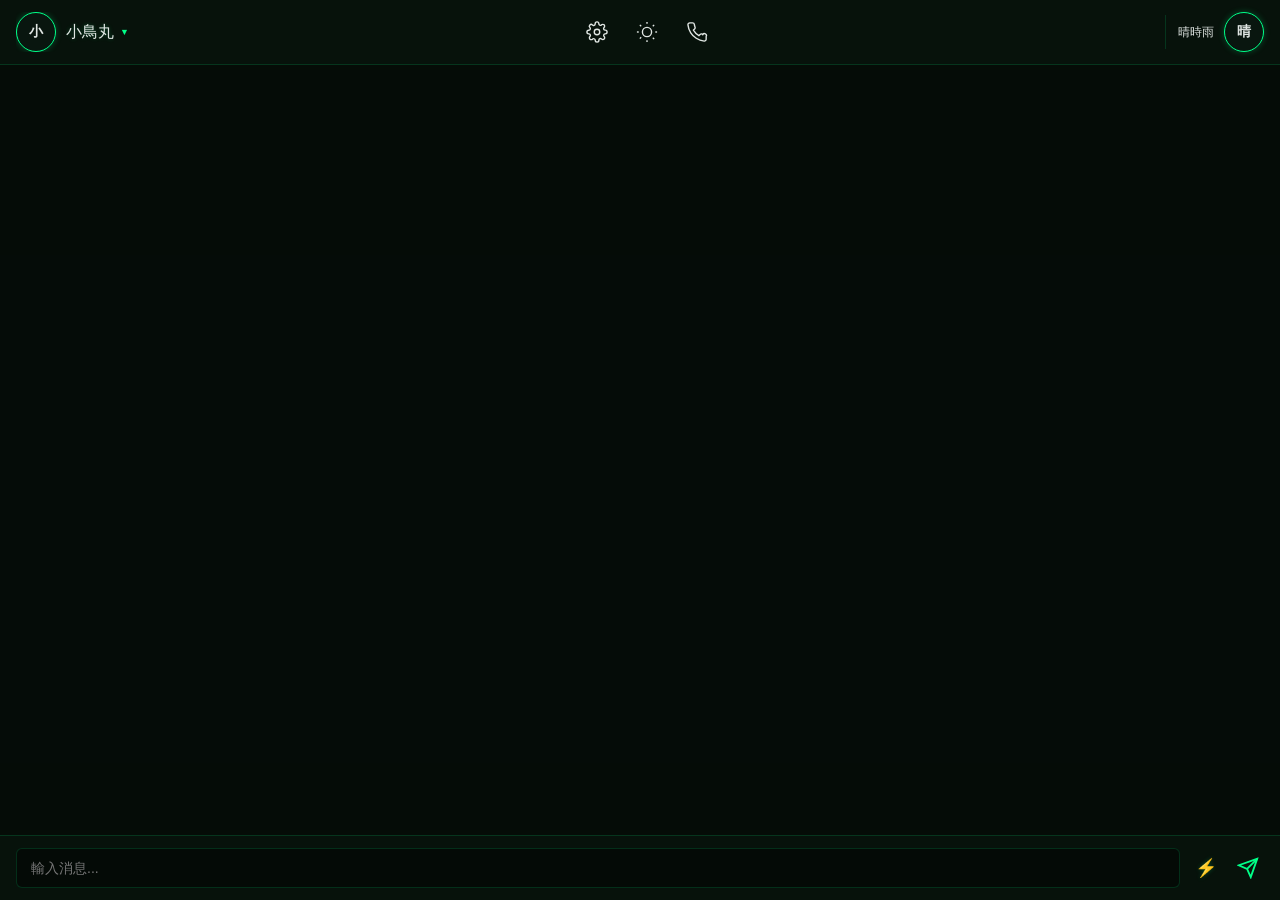
<file: index.html>
<!DOCTYPE html>
<html lang="zh-CN">
<head>
    <meta charset="UTF-8">
    <meta name="viewport" content="width=device-width, initial-scale=1.0, maximum-scale=1.0, user-scalable=no">
    <title>Private Chat - Config Pro Dashboard</title>
    <!-- 引入獨立的 CSS 樣式表 -->
    <link rel="stylesheet" href="style.css">
</head>
<body>

<input type="file" id="hiddenFileInput" accept="image/*" style="display: none;">
<input type="file" id="bgImageFileInput" accept="image/*" style="display: none;" onchange="handleBgImageSelect(event)">
<input type="file" id="jsonFileInput" accept=".json" style="display: none;" onchange="handleJsonImport(event)">

<div class="chat-container" id="mainChatWindow">

    <!-- 頂欄 (防呆包覆：點擊整條任何無按鈕處皆可開啟設定) -->
    <div class="chat-header" id="chatHeaderBar" onclick="openPrefPanel()">
        <div class="header-left" onclick="event.stopPropagation(); editOtherName()">
            <div class="avatar-box" id="headerOtherAvatar" onclick="event.stopPropagation(); editOtherAvatar()">小</div>
            <div class="header-title-wrap">
                <span class="header-title" id="chatTitle">小鳥丸</span>
                <span class="arrow-down">▼</span>
            </div>
        </div>
        
        <div class="header-center-actions">
            <div class="icon-svg-btn" onclick="event.stopPropagation(); openPrefPanel()" title="配置設定">
                <svg viewBox="0 0 24 24" fill="none" stroke="currentColor" stroke-width="1.5" stroke-linecap="round" stroke-linejoin="round">
                    <circle cx="12" cy="12" r="3"></circle>
                    <path d="M19.4 15a1.65 1.65 0 0 0 .33 1.82l.06.06a2 2 0 1 1-2.83 2.83l-.06-.06a1.65 1.65 0 0 0-1.82-.33 1.65 1.65 0 0 0-1 1.51V21a2 2 0 0 1-4 0v-.09A1.65 1.65 0 0 0 9 19.4a1.65 1.65 0 0 0-1.82.33l-.06.06a2 2 0 1 1-2.83-2.83l.06-.06a1.65 1.65 0 0 0 .33-1.82 1.65 1.65 0 0 0-1.51-1H3a2 2 0 0 1 0-4h.09A1.65 1.65 0 0 0 4.6 9a1.65 1.65 0 0 0-.33-1.82l-.06-.06a2 2 0 1 1 2.83-2.83l.06.06a1.65 1.65 0 0 0 1.82.33H9a1.65 1.65 0 0 0 1-1.51V3a2 2 0 0 1 4 0v.09a1.65 1.65 0 0 0 1 1.51 1.65 1.65 0 0 0 1.82-.33l.06-.06a2 2 0 1 1 2.83 2.83l-.06.06a1.65 1.65 0 0 0-.33 1.82V9a1.65 1.65 0 0 0 1.51 1H21a2 2 0 0 1 0 4h-.09a1.65 1.65 0 0 0-1.51 1z"></path>
                </svg>
            </div>
            <div class="icon-svg-btn" onclick="event.stopPropagation(); toggleTheme()"><svg viewBox="0 0 24 24"><circle cx="12" cy="12" r="5"></circle><line x1="12" y1="1" x2="12" y2="3"></line><line x1="12" y1="21" x2="12" y2="23"></line><line x1="4.22" y1="4.22" x2="5.64" y2="5.64"></line><line x1="18.36" y1="18.36" x2="19.78" y2="19.78"></line><line x1="1" y1="12" x2="3" y2="12"></line><line x1="21" y1="12" x2="23" y2="12"></line><line x1="4.22" y1="19.22" x2="5.64" y2="17.78"></line><line x1="18.36" y1="5.64" x2="19.78" y2="4.22"></line></svg></div>
            <div class="icon-svg-btn" onclick="event.stopPropagation(); startCallSession()"><svg viewBox="0 0 24 24"><path d="M22 16.92v3a2 2 0 0 1-2.18 2 19.79 19.79 0 0 1-8.63-3.07 19.5 19.5 0 0 1-6-6 19.79 19.79 0 0 1-3.07-8.67A2 2 0 0 1 4.11 2h3a2 2 0 0 1 2 1.72 12.84 12.84 0 0 0 .7 2.81 2 2 0 0 1-.45 2.11L8.09 9.91a16 16 0 0 0 6 6l1.27-1.27a2 2 0 0 1 2.11-.45 12.84 12.84 0 0 0 .81.7A2 2 0 0 1 22 16.92z"></path></svg></div>
        </div>

        <div class="header-right" onclick="event.stopPropagation(); editMyName()">
            <div class="my-info-block">
                <span class="my-name" id="headerMyName">晴時雨</span>
            </div>
            <div class="avatar-box" id="headerMyAvatar" onclick="event.stopPropagation(); editMyAvatar()">晴</div>
        </div>
    </div>
    
    <!-- 訊息流 -->
    <div class="message-area" id="messageArea"></div>

    <!-- 正在輸入提示（固定在輸入框上方） -->
    <div class="typing-bar-sticky" id="typingBarSticky">
        <div class="typing-bubble-sticky">
            <span id="typingNameText">小鳥丸</span> 正在輸入中
            <div class="typing-dot"></div>
            <div class="typing-dot"></div>
            <div class="typing-dot"></div>
        </div>
    </div>

    <!-- 輸入欄 -->
    <div class="input-area">
        <input type="text" class="message-input" id="messageInput" placeholder="輸入消息..." onkeydown="if(event.keyCode==13) sendMessage()">
        <div class="force-trigger-btn" id="forceTriggerBtn" onclick="forceTriggerOtherMessage()" title="強制對方開啟新話題">⚡</div>
        <div class="bottom-action-btn" onclick="sendMessage()"><svg viewBox="0 0 24 24"><line x1="22" y1="2" x2="11" y2="13"></line><polygon points="22 2 15 22 11 13 2 9 22 2"></polygon></svg></div>
    </div>

    <!-- 配置中心面版 -->
    <div class="modal-overlay" id="prefModalOverlay" onclick="closePrefPanel()">
        <div class="pref-panel" onclick="event.stopPropagation()">
            <div class="panel-top-bar">
                <span class="panel-main-title" id="panelNavTitle">配置控制中心</span>
                <button class="panel-save-btn" onclick="closePrefPanel()">完成</button>
            </div>

            <!-- 第一層視窗 -->
            <div class="panel-view-segment active" id="segmentMainMenu">
                <div class="main-menu-list">
                    <div class="menu-nav-item" onclick="switchSegment('segmentCardManage', '字卡數據配置')">
                        <span>📥 字卡管理</span>
                        <span class="nav-arrow">＞</span>
                    </div>
                    <div class="menu-nav-item" onclick="switchSegment('segmentChatAdjust', '聊天狀態調整')">
                        <span>💬 聊天調整</span>
                        <span class="nav-arrow">＞</span>
                    </div>
                    <div class="menu-nav-item" onclick="switchSegment('segmentBgAdjust', '背景視窗調整')">
                        <span>🖼️ 背景圖調整</span>
                        <span class="nav-arrow">＞</span>
                    </div>
                </div>
            </div>

            <!-- 第二層視窗 A -->
            <div class="panel-view-segment" id="segmentCardManage">
                <div class="panel-action-toolbar">
                    <div class="toolbar-btn" onclick="navigateToLayer('segmentMainMenu', '配置控制中心')">← 返回主菜單</div>
                    <div class="toolbar-btn" onclick="selectAllCards(true)">全选</div>
                    <div class="toolbar-btn" onclick="selectAllCards(false)">取消</div>
                    <div class="toolbar-btn danger" onclick="deleteSelectedCards()">删除</div>
                </div>
                <div class="panel-body-scroll">
                    <div class="section-box">
                        <div class="section-label">字卡文本录入区</div>
                        <div class="group-row">
                            <select class="group-dropdown" id="groupDropdown">
                                <option value="預設分組">預設分組</option>
                            </select>
                            <span class="add-group-text" onclick="addNewGroup()">+ 新增分组</span>
                        </div>
                        <textarea class="import-textarea" id="importTextarea" placeholder="每行輸入句文本，換行自動分割..." oninput="checkTextareaContent()"></textarea>
                    </div>
                    <div class="loaded-cards-container" id="loadedCardsContainer"></div>
                </div>
                <div class="panel-bottom-action-bar">
                    <div class="bottom-action-btn-main highlight" onclick="triggerJsonSelect()">导入 JSON 档案</div>
                    <div class="bottom-action-btn-main" id="injectBtn" onclick="injectIntoPool()">注入新字卡</div>
                </div>
            </div>

            <!-- 第二層視窗 B -->
            <div class="panel-view-segment" id="segmentChatAdjust">
                <div class="panel-action-toolbar">
                    <div class="toolbar-btn" onclick="navigateToLayer('segmentMainMenu', '配置控制中心')">← 返回主菜單</div>
                </div>
                <div class="panel-body-scroll">
                    <div class="section-box">
                        <div class="section-label">個人與對手名稱設定</div>
                        <input type="text" class="panel-input-field" id="inputMyNameForm" placeholder="我方暱稱">
                        <input type="text" class="panel-input-field" id="inputOtherNameForm" placeholder="對方備註名稱">
                    </div>
                    <div class="section-box">
                        <div class="section-label">聊天回覆速度 (隨機範圍秒數)</div>
                        <div class="range-inputs-flex">
                            <input type="number" class="panel-input-field" id="speedMinInput" min="1" placeholder="最少秒數">
                            <span style="color:var(--text-muted); font-size:13px; padding-bottom:12px;">至</span>
                            <input type="number" class="panel-input-field" id="speedMaxInput" min="1" placeholder="最多秒數">
                            <span style="color:var(--text-muted); font-size:13px; padding-bottom:12px;">秒</span>
                        </div>
                    </div>
                    <div class="section-box switch-row">
                        <div>
                            <div style="font-size: 14px; font-weight: bold; margin-bottom: 2px;">允許對方主動發送訊息</div>
                            <div style="font-size: 11px; color: var(--text-muted);">開啟後，無對話時對方會定時主動找話題</div>
                        </div>
                        <label class="switch-container">
                            <input type="checkbox" id="allowInitiativeSwitch" onchange="toggleInitiativeSubfields()">
                            <span class="switch-slider"></span>
                        </label>
                    </div>
                    <div class="section-box" id="initiativeTimeSubfield" style="display: none;">
                        <div class="section-label">主動發送時間限制 (分鐘)</div>
                        <div class="range-inputs-flex">
                            <span style="color:var(--text-muted); font-size:13px; padding-bottom:12px;">最多在</span>
                            <input type="number" class="panel-input-field" id="initiativeMinutesInput" min="1" step="1" value="5" placeholder="分鐘數">
                            <span style="color:var(--text-muted); font-size:13px; padding-bottom:12px;">分鐘之內主動發送</span>
                        </div>
                    </div>
                    <div class="section-box">
                        <button class="toolbar-btn" style="width:100%; padding:12px; font-weight:bold; color:var(--accent-green);" onclick="saveChatAdjustSettings()">同步保存上述聊天配置</button>
                    </div>
                    <div class="section-box">
                        <div class="section-label">對話模擬數據</div>
                        <button class="toolbar-btn danger" style="width:100%; padding:10px;" onclick="clearChatLogs()">清除當前全螢幕聊天紀錄</button>
                    </div>
                </div>
            </div>

            <!-- 第二層視窗 C -->
            <div class="panel-view-segment" id="segmentBgAdjust">
                <div class="panel-action-toolbar">
                    <div class="toolbar-btn" onclick="navigateToLayer('segmentMainMenu', '配置控制中心')">← 返回主菜單</div>
                </div>
                <div class="panel-body-scroll">
                    <div class="section-box">
                        <div class="section-label">視窗主背景圖片</div>
                        <div class="bg-preview-box" id="bgPreviewContainer">暫無自訂背景圖</div>
                        <button class="toolbar-btn" style="width:100%; padding:10px; margin-bottom:12px;" onclick="triggerBgSelect()">上傳並套用新背景圖片</button>
                        <button class="toolbar-btn danger" style="width:100%; padding:10px;" onclick="resetBgImage()">還原預設純黑底色</button>
                    </div>
                </div>
            </div>
        </div>
    </div>

    <!-- 全螢幕大通話畫面 -->
    <div class="full-call-screen" id="fullCallScreen">
        <div class="full-call-center">
            <div class="full-call-avatar" id="fullCallAvatar"></div>
            <div class="full-call-name" id="fullCallName">小鳥丸</div>
            <div class="full-call-timer" id="fullCallTimer">等待接聽...</div>
        </div>
        <div class="full-call-actions" id="fullCallActionsArea">
            <button class="round-action-btn btn-hangup" onclick="hangupCall()">
                <svg viewBox="0 0 24 24" style="transform: rotate(135deg);"><path d="M20.01 15.38c-1.23 0-2.42-.2-3.53-.57a.988.988 0 0 0-1.01.24l-2.2 2.2a15.045 15.045 0 0 1-6.59-6.59l2.2-2.2c.28-.28.36-.67.25-1.02A11.36 11.36 0 0 1 8.5 4c0-.55-.45-1-1-1H4c-.55 0-1 .45-1 1 0 9.39 7.61 17 17 17 .55 0 1-.45 1-1v-3.59c0-.55-.45-1-1-1z"/></svg>
            </button>
        </div>
    </div>
</div>

<!-- 引入獨立的 JavaScript 邏輯 -->
<script src="script.js"></script>
</body>
</html>
</file>
<file: style.css>
/* 核心賽博與現代黑綠美學 */
:root {
    --bg-color: #030705;         
    --chat-bg: #050C08;          
    --header-bg: #07120B; 
    --text-main: #E0E6E3;        
    --text-muted: #527363;       
    --bubble-me: rgba(13, 42, 29, 0.7);        
    --bubble-other: rgba(20, 24, 22, 0.8);     
    --accent-green: #00FF88;     
    --accent-glow: rgba(0, 255, 136, 0.25);
    --hangup-red: #FF4444;       
    --border-color: rgba(0, 255, 136, 0.15);
    
    /* 控制面板專用 */
    --panel-bg: #050B08;
    --panel-card-bg: rgba(10, 24, 16, 0.85);
    --panel-btn-gray: #0D1F16;
    --panel-border: rgba(0, 255, 136, 0.2);
}

.light-theme {
    --bg-color: #E6ECE8;
    --chat-bg: #F0F5F2;
    --header-bg: #FFFFFF;
    --text-main: #1A2621;
    --text-muted: #708A7E;
    --bubble-me: #C2EAD4;
    --bubble-other: #E2E8E5;
    --accent-green: #00A859;
    --accent-glow: rgba(0, 168, 89, 0.15);
    --hangup-red: #D93838;
    --border-color: rgba(0, 168, 89, 0.15);
    
    --panel-bg: #FFFFFF;
    --panel-card-bg: #F3F7F5;
    --panel-btn-gray: #E2EAE5;
    --panel-border: rgba(0, 168, 89, 0.2);
}

* {
    box-sizing: border-box;
    margin: 0;
    padding: 0;
    font-family: 'SF Pro Text', -apple-system, BlinkMacSystemFont, sans-serif;
    color: var(--text-main);
    transition: none !important; 
    -webkit-tap-highlight-color: transparent; 
}

body, html {
    background-color: var(--bg-color);
    width: 100%;
    height: 100%;
    overflow: hidden;
    position: relative;
}

.chat-container {
    width: 100%;
    height: 100%;
    background-color: var(--chat-bg);
    background-size: cover;
    background-position: center;
    background-repeat: no-repeat;
    position: relative;
    display: flex;
    flex-direction: column;
}

/* 頂欄 (整條具備點擊判定，防呆升級) */
.chat-header {
    height: 65px;
    background-color: var(--header-bg);
    border-bottom: 1px solid var(--border-color);
    display: flex;
    justify-content: space-between;
    align-items: center;
    padding: 0 16px;
    z-index: 2000; 
    position: relative;
    cursor: pointer;
}

.header-left { display: flex; align-items: center; gap: 10px; max-width: 40%; overflow: hidden; }

.avatar-box {
    width: 40px;
    height: 40px;
    border: 1px solid var(--accent-green);
    box-shadow: 0 0 6px var(--accent-glow);
    display: flex;
    justify-content: center;
    align-items: center;
    font-weight: bold;
    font-size: 14px;
    background-size: cover;
    background-position: center;
    background-color: #09160F;
    border-radius: 50%;
    flex-shrink: 0;
}

.header-title-wrap { display: flex; align-items: center; gap: 6px; overflow: hidden; }
.header-title { font-size: 16px; font-weight: 500; text-shadow: 0 0 4px var(--accent-glow); white-space: nowrap; overflow: hidden; text-overflow: ellipsis; }
.arrow-down { font-size: 9px; color: var(--accent-green); flex-shrink: 0; }

.header-center-actions { display: flex; align-items: center; gap: 16px; z-index: 2100; }
.icon-svg-btn { background: none; border: none; padding: 6px; display: flex; justify-content: center; align-items: center; cursor: pointer; }
.icon-svg-btn svg { width: 22px; height: 22px; stroke: var(--text-main); stroke-width: 1.5; fill: none; }

.header-right { display: flex; align-items: center; gap: 10px; border-left: 1px solid var(--border-color); padding-left: 12px; height: 34px; max-width: 40%; }
.my-info-block { display: flex; flex-direction: column; align-items: flex-end; justify-content: center; overflow: hidden; }
.my-name { font-size: 12px; white-space: nowrap; overflow: hidden; text-overflow: ellipsis; }

/* 訊息流 */
.message-area {
    flex: 1;
    padding: 16px;
    overflow-y: auto;
    display: flex;
    flex-direction: column;
    gap: 16px;
    -webkit-overflow-scrolling: touch; 
    background-color: rgba(5, 12, 8, 0.2); 
    position: relative;
    z-index: 1;
}

.message-row { display: flex; align-items: flex-start; gap: 12px; max-width: 85%; }
.message-row.other { align-self: flex-start; }
.message-row.me { align-self: flex-end; flex-direction: row-reverse; }
.message-row.system-log { align-self: center; max-width: 100%; }

.system-log-text {
    background-color: rgba(0, 255, 136, 0.05);
    border: 1px solid rgba(0, 255, 136, 0.1);
    padding: 4px 14px;
    border-radius: 12px;
    font-size: 11px;
    color: var(--text-muted);
}

.msg-avatar { width: 36px; height: 36px; font-size: 13px; border-radius: 50%; }
.message { padding: 12px 16px; border-radius: 8px; font-size: 14px; line-height: 1.6; word-wrap: break-word; }
.message.other { background-color: var(--bubble-other); border-left: 3px solid var(--accent-green); } 
.message.me { background-color: var(--bubble-me); border-right: 3px solid var(--accent-green); }

/* 「正在輸入中...」精準固定在打字欄上方 */
.typing-bar-sticky {
    display: none; 
    width: 100%;
    background-color: rgba(5, 12, 8, 0.85);
    backdrop-filter: blur(4px);
    padding: 8px 16px;
    border-top: 1px solid rgba(0, 255, 136, 0.08);
    z-index: 5;
    animation: fadeIn 0.15s ease;
}
.typing-bubble-sticky {
    display: flex;
    align-items: center;
    gap: 5px;
    font-size: 12px;
    color: var(--text-muted);
}
.typing-bubble-sticky span {
    color: var(--accent-green);
    font-weight: 500;
}
.typing-dot {
    width: 4px;
    height: 4px;
    background-color: var(--accent-green);
    border-radius: 50%;
    animation: blink 1.4s infinite both;
}
.typing-dot:nth-child(2) { animation-delay: .2s; }
.typing-dot:nth-child(3) { animation-delay: .4s; }

@keyframes blink {
    0% { opacity: .2; }
    20% { opacity: 1; }
    100% { opacity: .2; }
}
@keyframes fadeIn {
    from { opacity: 0; transform: translateY(3px); }
    to { opacity: 1; transform: translateY(0); }
}

/* 輸入底欄 */
.input-area {
    padding: 12px 16px;
    display: flex;
    align-items: center;
    gap: 10px;
    border-top: 1px solid var(--border-color);
    background-color: var(--header-bg);
    padding-bottom: calc(12px + env(safe-area-inset-bottom)); 
    z-index: 10;
}

.message-input { flex: 1; padding: 10px 14px; border: 1px solid var(--border-color); outline: none; background-color: rgba(0, 0, 0, 0.4); height: 40px; font-size: 14px; border-radius: 6px; }

.bottom-action-btn { background: none; border: none; cursor: pointer; display: flex; align-items: center; justify-content: center; width: 32px; height: 32px; }
.bottom-action-btn svg { width: 22px; height: 22px; stroke: var(--accent-green); stroke-width: 2; fill: none; }

.force-trigger-btn { font-size: 18px; color: var(--accent-green); filter: drop-shadow(0 0 2px var(--accent-glow)); cursor: pointer; user-select: none; text-align: center; line-height: 32px; width: 32px; height: 32px; }
.force-trigger-btn:active { transform: scale(0.85); opacity: 0.7; }

/* 設定面板 */
.modal-overlay {
    position: absolute;
    top: 0; left: 0; width: 100%; height: 100%;
    background-color: rgba(0, 0, 0, 0.85);
    backdrop-filter: blur(5px);
    z-index: 5000; 
    display: none;
    justify-content: center;
    align-items: center;
    padding: 16px;
}

.pref-panel {
    width: 100%;
    max-width: 390px;
    height: 90%;
    background-color: var(--panel-bg);
    border: 1px solid var(--panel-border);
    box-shadow: 0 0 30px rgba(0, 255, 136, 0.2);
    display: flex;
    flex-direction: column;
    border-radius: 12px;
    overflow: hidden;
}

.panel-top-bar {
    display: flex;
    justify-content: space-between;
    align-items: center;
    padding: 16px;
    background-color: rgba(0,0,0,0.3);
    border-bottom: 1px solid var(--border-color);
}
.panel-main-title { font-size: 16px; font-weight: bold; color: var(--accent-green); text-shadow: 0 0 4px var(--accent-glow); }
.panel-save-btn {
    background-color: var(--accent-green);
    border: none; padding: 6px 18px; font-size: 13px; font-weight: bold; color: #000;
    cursor: pointer; border-radius: 4px; box-shadow: 0 0 8px var(--accent-glow);
}

.panel-view-segment {
    flex: 1;
    display: none;
    flex-direction: column;
    overflow: hidden;
}
.panel-view-segment.active { display: flex; }

.main-menu-list { padding: 24px 16px; display: flex; flex-direction: column; gap: 16px; }
.menu-nav-item {
    background-color: var(--panel-btn-gray);
    border: 1px solid var(--panel-border);
    padding: 16px; border-radius: 8px; cursor: pointer;
    display: flex; justify-content: space-between; align-items: center; font-size: 15px; font-weight: 500;
}
.menu-nav-item:hover { border-color: var(--accent-green); box-shadow: 0 0 8px var(--accent-glow); }
.nav-arrow { color: var(--accent-green); font-weight: bold; }

.panel-action-toolbar { display: flex; background-color: rgba(0, 0, 0, 0.4); border-bottom: 1px solid var(--border-color); padding: 10px 16px; gap: 12px; align-items: center; }
.toolbar-btn { background-color: var(--panel-btn-gray); border: 1px solid var(--panel-border); padding: 6px 14px; font-size: 12px; border-radius: 4px; cursor: pointer; text-align: center; user-select: none; }
.toolbar-btn:hover { border-color: var(--accent-green); color: var(--accent-green); }
.toolbar-btn.danger { border-color: rgba(255,68,68,0.4); color: var(--hangup-red); }
.toolbar-btn.danger:hover { background-color: rgba(255,68,68,0.1); border-color: var(--hangup-red); }

.panel-body-scroll { flex: 1; overflow-y: auto; padding: 16px; display: flex; flex-direction: column; gap: 16px; }

.loaded-cards-container { display: flex; flex-direction: column; gap: 10px; }
.card-list-item { background-color: var(--panel-card-bg); border: 1px solid var(--panel-border); padding: 14px; display: flex; align-items: center; justify-content: space-between; border-radius: 8px; }
.card-item-left { display: flex; align-items: center; gap: 12px; flex: 1; min-width: 0; }
.card-checkbox { width: 18px; height: 18px; accent-color: var(--accent-green); flex-shrink: 0; cursor: pointer; }
.group-badge { font-size: 11px; border: 1px solid rgba(0, 255, 136, 0.4); background-color: rgba(0, 255, 136, 0.08); padding: 2px 8px; color: var(--accent-green); border-radius: 4px; white-space: nowrap; flex-shrink: 0; }
.card-item-text { font-size: 14px; word-break: break-all; text-overflow: ellipsis; white-space: nowrap; overflow: hidden; }
.card-item-del-x { color: var(--text-muted); font-size: 20px; cursor: pointer; padding: 0 6px; }
.card-item-del-x:hover { color: var(--hangup-red); }

.section-box { border: 1px solid var(--border-color); background-color: rgba(0,0,0,0.2); padding: 14px; border-radius: 8px; }
.section-label { font-size: 12px; color: var(--text-muted); margin-bottom: 10px; display: flex; justify-content: space-between; align-items: center; font-weight: bold; }
.group-row { display: flex; justify-content: space-between; align-items: center; margin-bottom: 10px; gap: 10px; }
.group-dropdown { flex: 1; padding: 8px; background-color: rgba(0,0,0,0.4); border: 1px solid var(--panel-border); outline: none; font-size: 13px; border-radius: 4px; }
.add-group-text { font-size: 12px; color: var(--accent-green); cursor: pointer; border: 1px solid rgba(0,255,136,0.3); padding: 4px 8px; border-radius: 4px; }

.import-textarea { width: 100%; height: 80px; background-color: rgba(0,0,0,0.4); border: 1px solid var(--panel-border); padding: 10px; font-size: 13px; outline: none; resize: none; border-radius: 4px; }
.panel-input-field { width: 100%; padding: 10px; background-color: rgba(0,0,0,0.4); border: 1px solid var(--panel-border); font-size: 13px; border-radius: 4px; outline: none; margin-bottom: 12px; }

.range-inputs-flex { display: flex; gap: 12px; align-items: center; }
.range-inputs-flex input { margin-bottom: 0; text-align: center; }

.switch-row { display: flex; justify-content: space-between; align-items: center; }
.switch-container { position: relative; width: 44px; height: 24px; }
.switch-container input { opacity: 0; width: 0; height: 0; }
.switch-slider { position: absolute; cursor: pointer; top: 0; left: 0; right: 0; bottom: 0; background-color: rgba(255,255,255,0.1); border: 1px solid var(--panel-border); border-radius: 24px; }
.switch-slider:before { position: absolute; content: ""; height: 16px; width: 16px; left: 3px; bottom: 3px; background-color: var(--text-muted); border-radius: 50%; }
input:checked + .switch-slider { background-color: rgba(0, 255, 136, 0.1); border-color: var(--accent-green); }
input:checked + .switch-slider:before { transform: translateX(20px); background-color: var(--accent-green); box-shadow: 0 0 6px var(--accent-glow); }

.panel-bottom-action-bar { display: flex; padding: 14px 16px; background-color: rgba(0, 0, 0, 0.5); border-top: 1px solid var(--border-color); gap: 12px; }
.bottom-action-btn-main { flex: 1; padding: 12px 0; background-color: var(--panel-btn-gray); border: 1px solid var(--panel-border); font-size: 14px; text-align: center; cursor: pointer; border-radius: 6px; font-weight: 500; }
.bottom-action-btn-main.highlight { background-color: rgba(0, 255, 136, 0.08); color: var(--accent-green); border-color: var(--accent-green); box-shadow: 0 0 10px var(--accent-glow); }
.bottom-action-btn-main.ready-inject { background-color: var(--accent-green); color: #000; font-weight: bold; box-shadow: 0 0 12px var(--accent-glow); }

.bg-preview-box { width: 100%; height: 180px; border: 1px dashed var(--panel-border); border-radius: 6px; display: flex; justify-content: center; align-items: center; font-size: 13px; color: var(--text-muted); background-size: cover; background-position: center; margin-bottom: 12px; }

/* 全螢幕大通話 */
.full-call-screen { position: absolute; top: 0; left: 0; width: 100%; height: 100%; background-color: #020503; display: none; flex-direction: column; align-items: center; justify-content: space-between; padding: 120px 0 100px 0; z-index: 3500; }
.full-call-avatar { width: 90px; height: 90px; border: 1px solid var(--accent-green); box-shadow: 0 0 15px var(--accent-glow); background-size: cover; background-position: center; margin-bottom: 24px; border-radius: 50%; }
.full-call-name { font-size: 20px; margin-bottom: 12px; }
.full-call-timer { font-size: 13px; color: var(--text-muted); font-family: monospace; }
.full-call-actions { display: flex; gap: 45px; align-items: center; }
.round-action-btn { width: 56px; height: 56px; border-radius: 50%; border: none; display: flex; justify-content: center; align-items: center; cursor: pointer; }
.btn-hangup { background-color: var(--hangup-red); }
</file>
